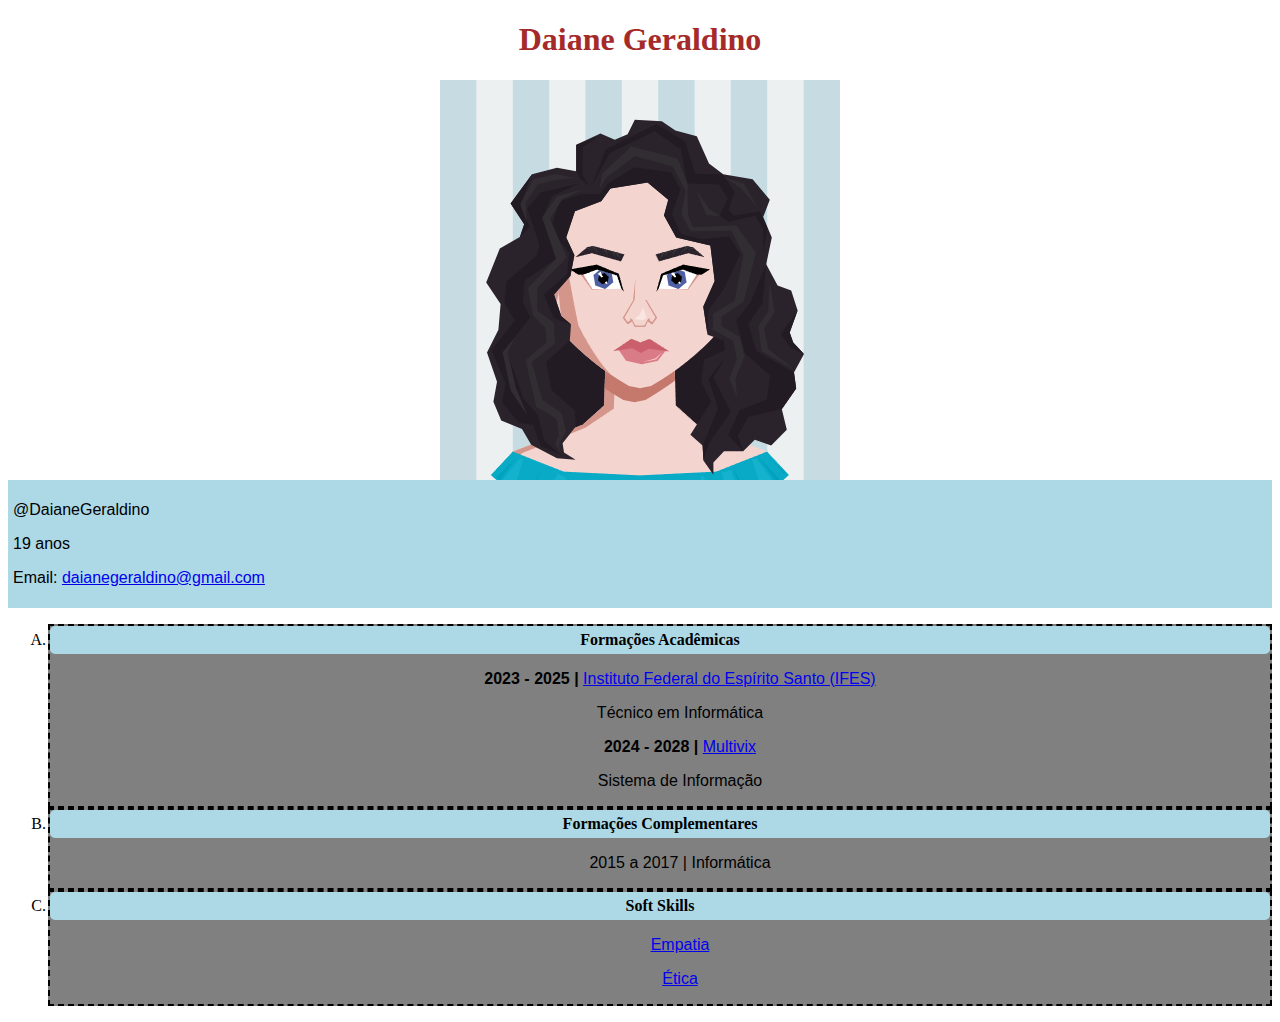
<file: index.html>
<!DOCTYPE html>
<html lang="pt-BR">

<head>
    <meta charset="UTF-8">
    <meta name="viewport" content="width=device-width, initial-scale=1.0">
    <title>Currículo</title>
    <link rel="stylesheet" href="styles/styles.css">
</head>

<body>
    <div class="container">
        <h1 id="name">Daiane Geraldino</h1>

        <div id="centralizar">
            <img src="../assets/AvatarMaker.png" alt="Foto de Daiane Geraldino" id="photo">
        </div>

        <div class="azul">
            <p>@DaianeGeraldino</p>
            <p>19 anos</p>
            <p>Email: <a href="mailto:daianegeraldino@gmail.com">daianegeraldino@gmail.com</a></p>
        </div>

        <ol>
            <div class="minhadiv">
            <li class="titulo"><strong>Formações Acadêmicas</strong></li>
                <ul>
                    <p><strong>2023 - 2025 |</strong> <a href="https://www.ifes.edu.br/" target="_blank">Instituto Federal do Espírito Santo (IFES)</a></p>
                    <p>Técnico em Informática</p>
                    <p><strong>2024 - 2028 |</strong> <a href="https://multivix.edu.br/" target="_blank">Multivix</a></p>
                    <p>Sistema de Informação</p>
                </ul>
            </div>

            <div class="minhadiv">
            <li class="titulo"><strong>Formações Complementares</strong></li>
                <ul>
                    <p>2015 a 2017 | Informática</p>
                </ul>
            </div>

            <div class="minhadiv">
                <li class="titulo"><strong>Soft Skills</strong></li>
                    <ul>
                        <p><a href="empatia.html">Empatia</a></p>
                        <p><a href="etica.html">Ética</a></p>
                    </ul>
            </div>
        </ol>
    </div>
</body>

</html>
</file>
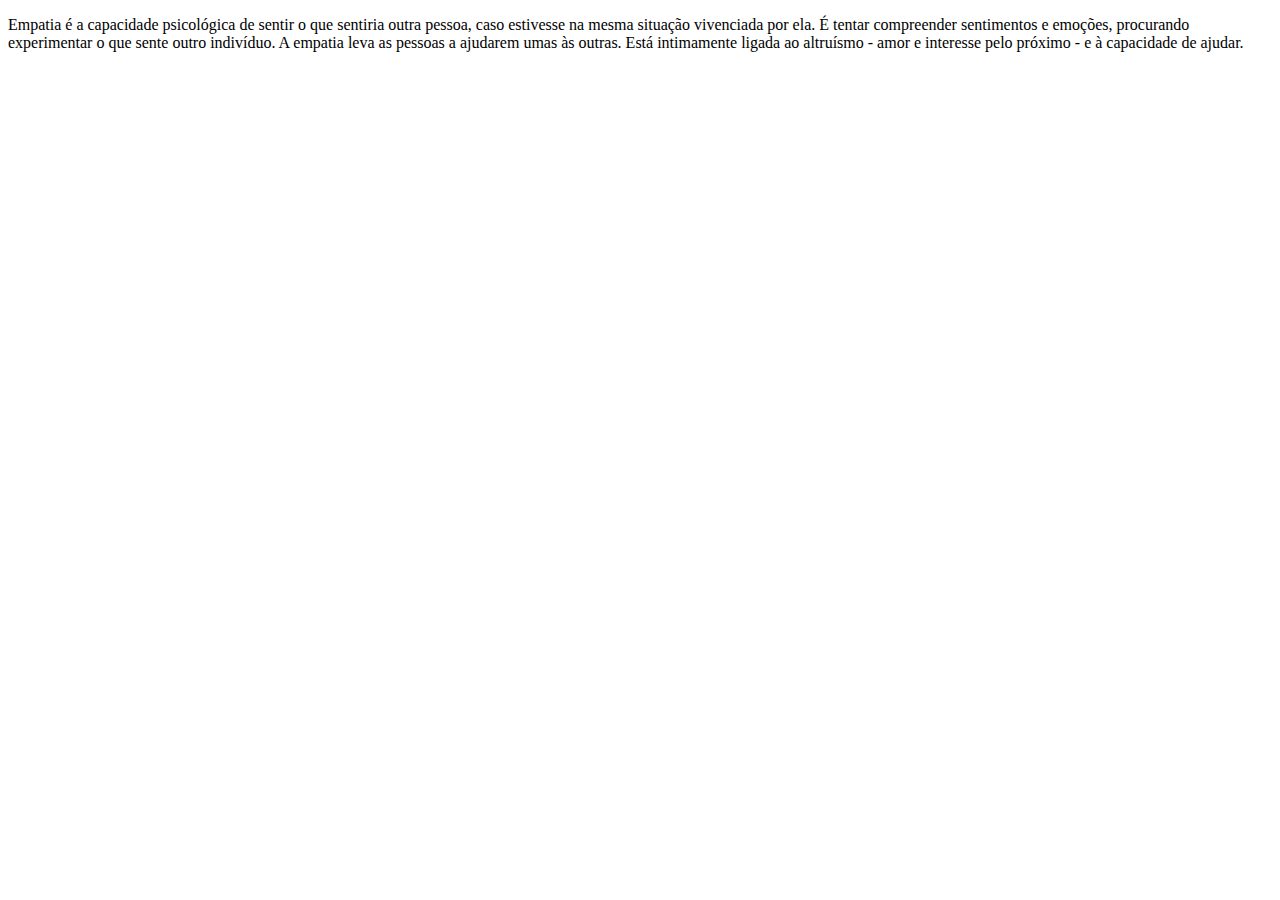
<file: empatia.html>
<!DOCTYPE html>
<html lang="pt-BR">
<head>
    <meta charset="UTF-8">
    <meta name="viewport" content="width=device-width, initial-scale=1.0">
    <title>Empatia</title>
</head>
<body>
    <p>
        Empatia é a capacidade psicológica de sentir o que sentiria outra pessoa, caso estivesse na mesma situação vivenciada por ela. É tentar compreender sentimentos e emoções, procurando experimentar o que sente outro indivíduo.
        A empatia leva as pessoas a ajudarem umas às outras. Está intimamente ligada ao altruísmo - amor e interesse pelo próximo - e à capacidade de ajudar.
    </p>
    
</body>
</html>
</file>
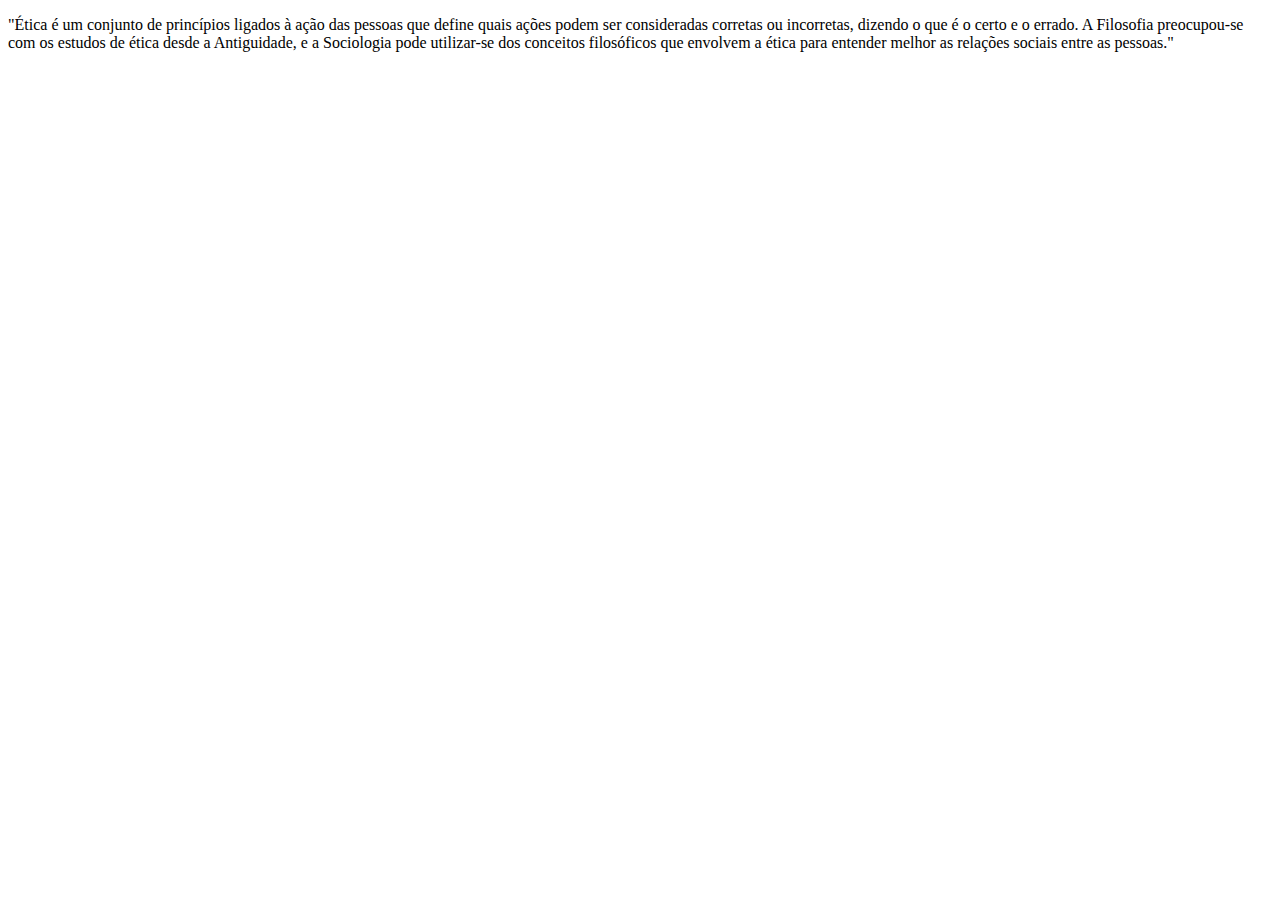
<file: etica.html>
<!DOCTYPE html>
<html lang="pt-BR">
<head>
    <meta charset="UTF-8">
    <meta name="viewport" content="width=device-width, initial-scale=1.0">
    <title>etica</title>
</head>
<body>
    <p>
        "Ética é um conjunto de princípios ligados à ação das pessoas que define quais ações podem ser consideradas corretas ou incorretas, dizendo o que é o certo e o errado. A Filosofia preocupou-se com os estudos de ética desde a Antiguidade, e a Sociologia pode utilizar-se dos conceitos filosóficos que envolvem a ética para entender melhor as relações sociais entre as pessoas."
    </p>
</body>
</html>
</file>
<file: styles/styles.css>
#name {
    color: brown;
    text-align: center;
}

#centralizar {
    display: flex;
    justify-content: center;
}

#photo {
    display: block;
    margin: auto;
}

li {
    background-color: grey;
    padding: 5px;
    border-radius: 5px;
    text-align: center;
}

.titulo {
    background-color: lightblue;
}

li:hover {
    background-color: darkgray;
    transition: background-color 1.5s ease-in-out;
}

p {
    font-family: Verdana, Geneva, Tahoma, sans-serif;
}

ol {
    list-style-type: upper-alpha;
}

.azul {
    background-color: lightblue;
    padding: 5px;

}

.minhadiv {
    border: 2px dashed black;
    background-color: gray;
    text-align: center;
}
</file>
